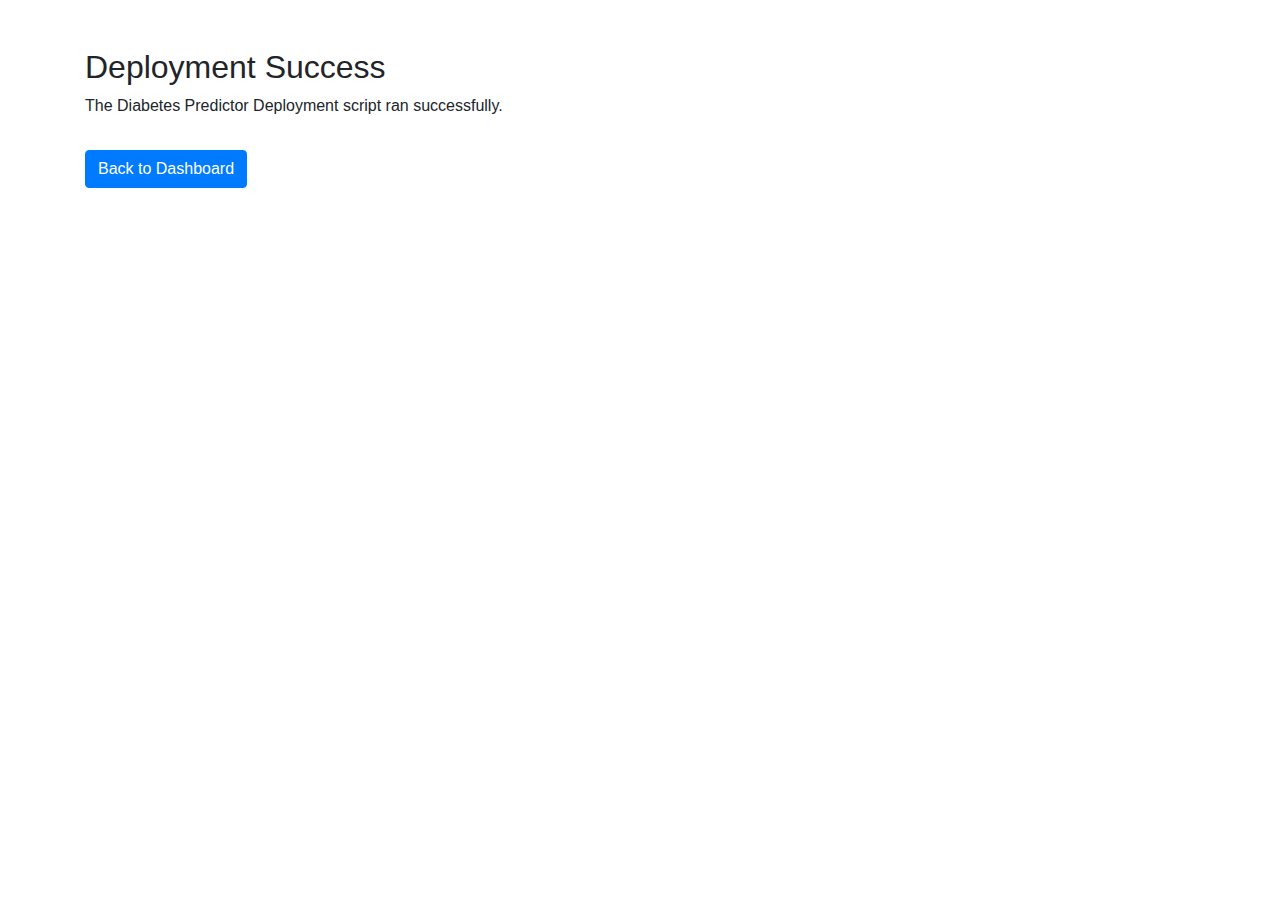
<file: templates/deployment_success.html>
<!DOCTYPE html>
<html lang="en">
<head>
    <meta charset="UTF-8">
    <meta name="viewport" content="width=device-width, initial-scale=1.0">
    <link rel="icon" href="static/icon.png" type="image/x-icon">
    <title>Deployment Success</title>
    <link rel="stylesheet" href="https://stackpath.bootstrapcdn.com/bootstrap/4.5.2/css/bootstrap.min.css">
</head>
<body>

    <div class="container mt-5">
        <h2>Deployment Success</h2>
        <p>The Diabetes Predictor Deployment script ran successfully.</p>
        <a href="{{ url_for('admin_dashboard') }}" class="btn btn-primary mt-3">Back to Dashboard</a>
    </div>

    <script src="https://code.jquery.com/jquery-3.5.1.slim.min.js"></script>
    <script src="https://cdn.jsdelivr.net/npm/@popperjs/core@2.9.3/dist/umd/popper.min.js"></script>
    <script src="https://stackpath.bootstrapcdn.com/bootstrap/4.5.2/js/bootstrap.min.js"></script>

</body>
</html>
</file>
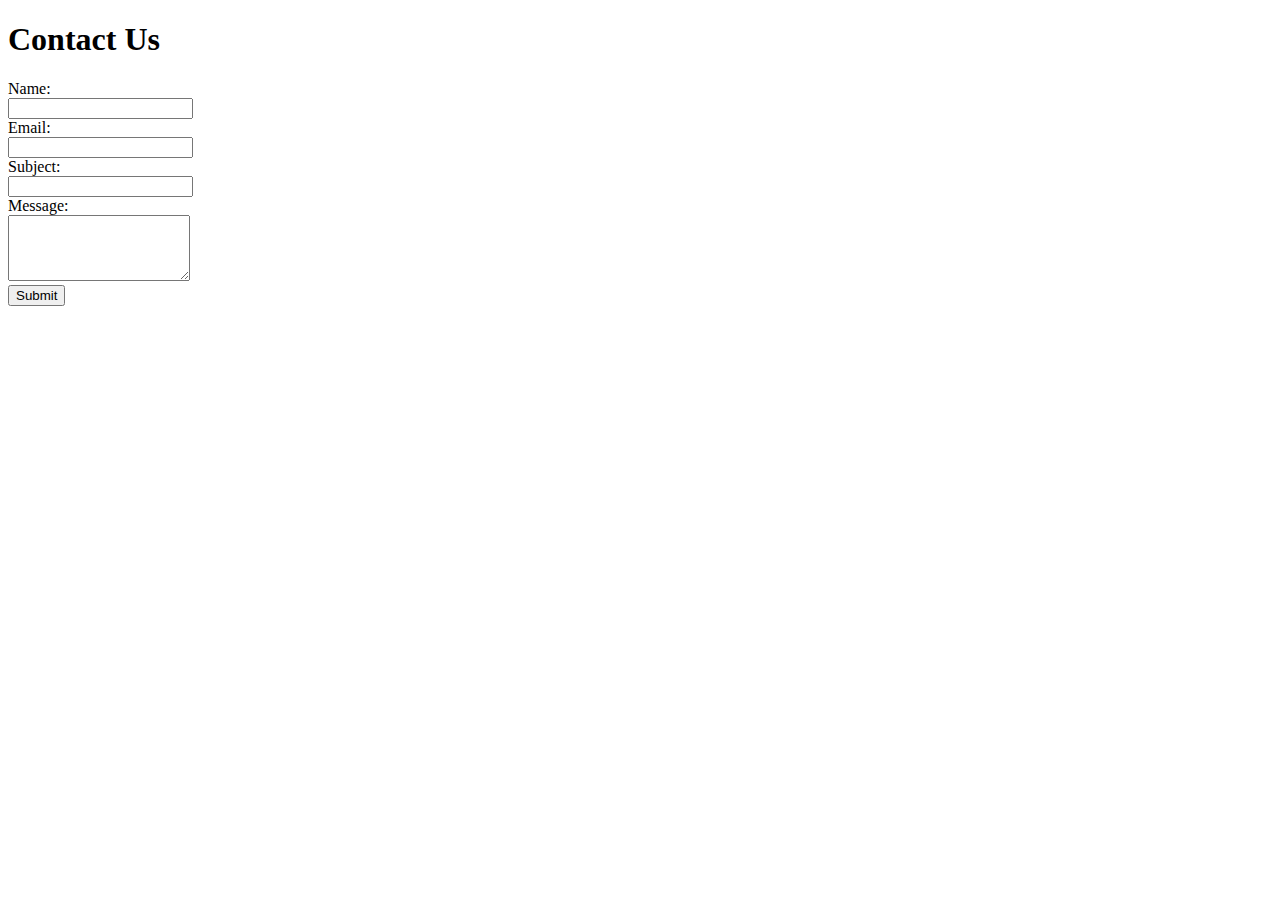
<file: templates/feedback_form.html>
<!DOCTYPE html>
<html lang="en">
<head>
    <meta charset="UTF-8">
    <meta name="viewport" content="width=device-width, initial-scale=1.0">
    <title>Contact Us</title>
</head>
<body>
    <h1>Contact Us</h1>
    <form action="{{ url_for('submit_feedback') }}" method="POST">
        <label for="name">Name:</label><br>
        <input type="text" id="name" name="name" required><br>
        <label for="email">Email:</label><br>
        <input type="email" id="email" name="email" required><br>
        <label for="subject">Subject:</label><br>
        <input type="text" id="subject" name="subject" required><br>
        <label for="message">Message:</label><br>
        <textarea id="message" name="message" rows="4" required></textarea><br>
        <input type="submit" value="Submit">
    </form>
</body>
</html>
</file>
